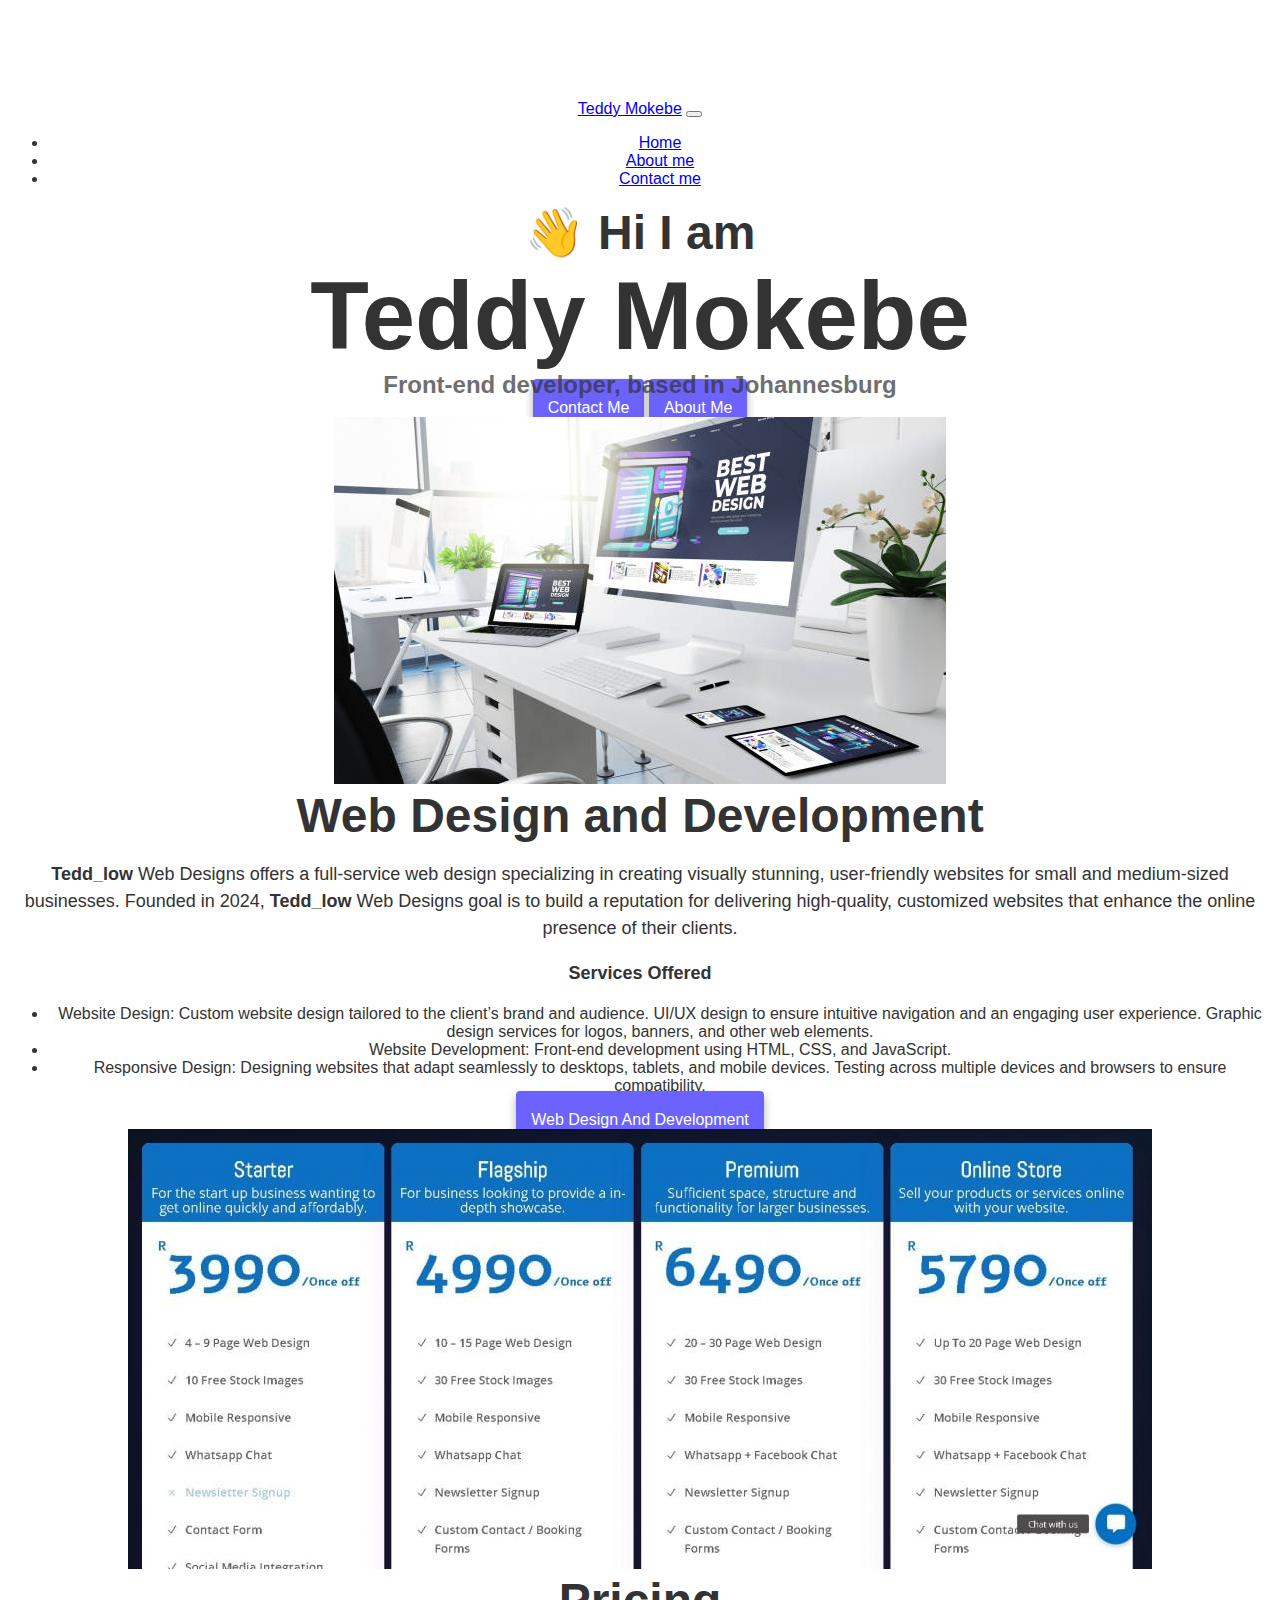
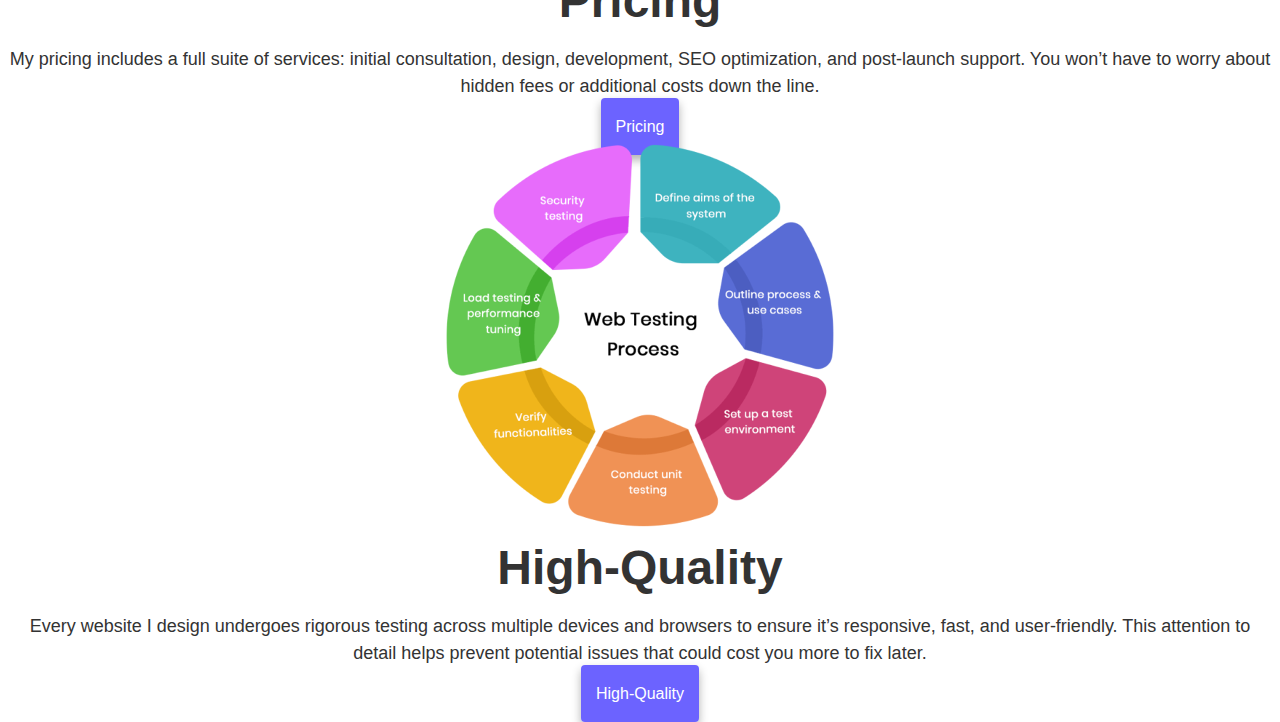
<file: index.html>
<!DOCTYPE html>
<html lang="en">
  <head>
    <meta charset="UTF-8" />
    <meta http-equiv="X-UA-Compatible" content="IE=edge" />
    <meta name="viewport" content="width=device-width, initial-scale=1.0" />
    <title>Teddy Mokebe</title>
    <link
      href="https://cdn.jsdelivr.net/npm/bootstrap@5.0.0-beta2/dist/css/bootstrap.min.css"
      rel="stylesheet"
      integrity="sha384-BmbxuPwQa2lc/FVzBcNJ7UAyJxM6wuqIj61tLrc4wSX0szH/Ev+nYRRuWlolflfl"
      crossorigin="anonymous"
    />
    <script
      src="https://cdn.jsdelivr.net/npm/bootstrap@5.0.0-beta2/dist/js/bootstrap.bundle.min.js"
      integrity="sha384-b5kHyXgcpbZJO/tY9Ul7kGkf1S0CWuKcCD38l8YkeH8z8QjE0GmW1gYU5S9FOnJ0"
      crossorigin="anonymous"
    ></script>
    <link rel="stylesheet" href="src/styles.css" />
  </head>
  <body>
    <nav class="navbar navbar-expand-lg navbar-light bg-light fixed-top">
      <div class="container">
        <a class="navbar-brand" href="index.html">Teddy Mokebe</a>
        <button
          class="navbar-toggler"
          type="button"
          data-bs-toggle="collapse"
          data-bs-target="#navbarNav"
          aria-controls="navbarNav"
          aria-expanded="false"
          aria-label="Toggle navigation"
        >
          <span class="navbar-toggler-icon"></span>
        </button>
        <div class="collapse navbar-collapse" id="navbarNav">
          <ul class="navbar-nav ms-auto">
            <li class="nav-item">
              <a class="nav-link active" aria-current="page" href="index.html"
                >Home</a
              >
            </li>
            <li class="nav-item">
              <a class="nav-link" href="about.html">About me</a>
            </li>
            <li class="nav-item">
              <a class="nav-link" href="about.html#contact">Contact me</a>
            </li>
          </ul>
        </div>
      </div>
    </nav>

    <div class="container mt-5 pt-5">
      <h2 class="text-center">👋 Hi I am</h2>
      <h1 class="text-center">Teddy Mokebe</h1>
      <h3 class="text-center">Front-end developer, based in Johannesburg</h3>
      <div class="d-flex justify-content-center my-4">
        <a
          href="about.html#contact"
          class="btn btn-secondary mx-2 primary-link position-relative py-2 px-4 text-bg-secondary border border-secondary rounded-pill"
          >Contact me</a
        >
        <a
          href="about.html"
          class="btn btn-secondary mx-2 primary-link position-relative py-2 px-4 text-bg-secondary border border-secondary rounded-pill"
          >About me</a
        >
      </div>
    </div>

    <div class="container">
      <div class="row my-5">
        <div class="col-md-6 mb-4">
          <img src="images/webDesign.jpg" class="img-fluid rounded" />
        </div>
        <div class="col-md-6">
          <h2 class="mb-3">Web Design and Development</h2>
          <p>
            <strong> Tedd_low </strong> Web Designs offers a full-service web
            design specializing in creating visually stunning, user-friendly
            websites for small and medium-sized businesses. Founded in 2024,
            <strong> Tedd_low </strong> Web Designs goal is to build a
            reputation for delivering high-quality, customized websites that
            enhance the online presence of their clients.
          </p>
          <p><strong>Services Offered</strong></p>
          <ul>
            <li>
              Website Design: Custom website design tailored to the client’s
              brand and audience. UI/UX design to ensure intuitive navigation
              and an engaging user experience. Graphic design services for
              logos, banners, and other web elements.
            </li>
            <li>
              Website Development: Front-end development using HTML, CSS, and
              JavaScript.
            </li>
            <li>
              Responsive Design: Designing websites that adapt seamlessly to
              desktops, tablets, and mobile devices. Testing across multiple
              devices and browsers to ensure compatibility.
            </li>
          </ul>
          <a
            href="#"
            class="btn btn-secondary mt-3 primary-link position-relative py-2 px-4 text-bg-secondary border border-secondary rounded-pill"
            >Web design and Development</a
          >
        </div>
      </div>

      <div class="row my-5">
        <div class="col-md-6 mb-4 order-md-2">
          <img src="images/Pricing.jpg" class="img-fluid rounded" />
        </div>
        <div class="col-md-6 order-md-1">
          <h2 class="mb-3">Pricing</h2>
          <p>
            My pricing includes a full suite of services: initial consultation,
            design, development, SEO optimization, and post-launch support. You
            won’t have to worry about hidden fees or additional costs down the
            line.
          </p>
          <a
            href="#"
            class="btn btn-secondary mt-3 primary-link position-relative py-2 px-4 text-bg-secondary border border-secondary rounded-pill"
            >Pricing</a
          >
        </div>
      </div>

      <div class="row my-5">
        <div class="col-md-6 mb-4">
          <img src="images/websiteTesting.png" class="img-fluid rounded" />
        </div>
        <div class="col-md-6">
          <h2 class="mb-3">High-Quality</h2>
          <p>
            Every website I design undergoes rigorous testing across multiple
            devices and browsers to ensure it’s responsive, fast, and
            user-friendly. This attention to detail helps prevent potential
            issues that could cost you more to fix later.
          </p>
          <a
            href="#"
            class="btn btn-secondary mt-3 primary-link position-relative py-2 px-4 text-bg-secondary border border-secondary rounded-pill"
            >High-Quality</a
          >
        </div>
      </div>
    </div>
  </body>
</html>
</file>
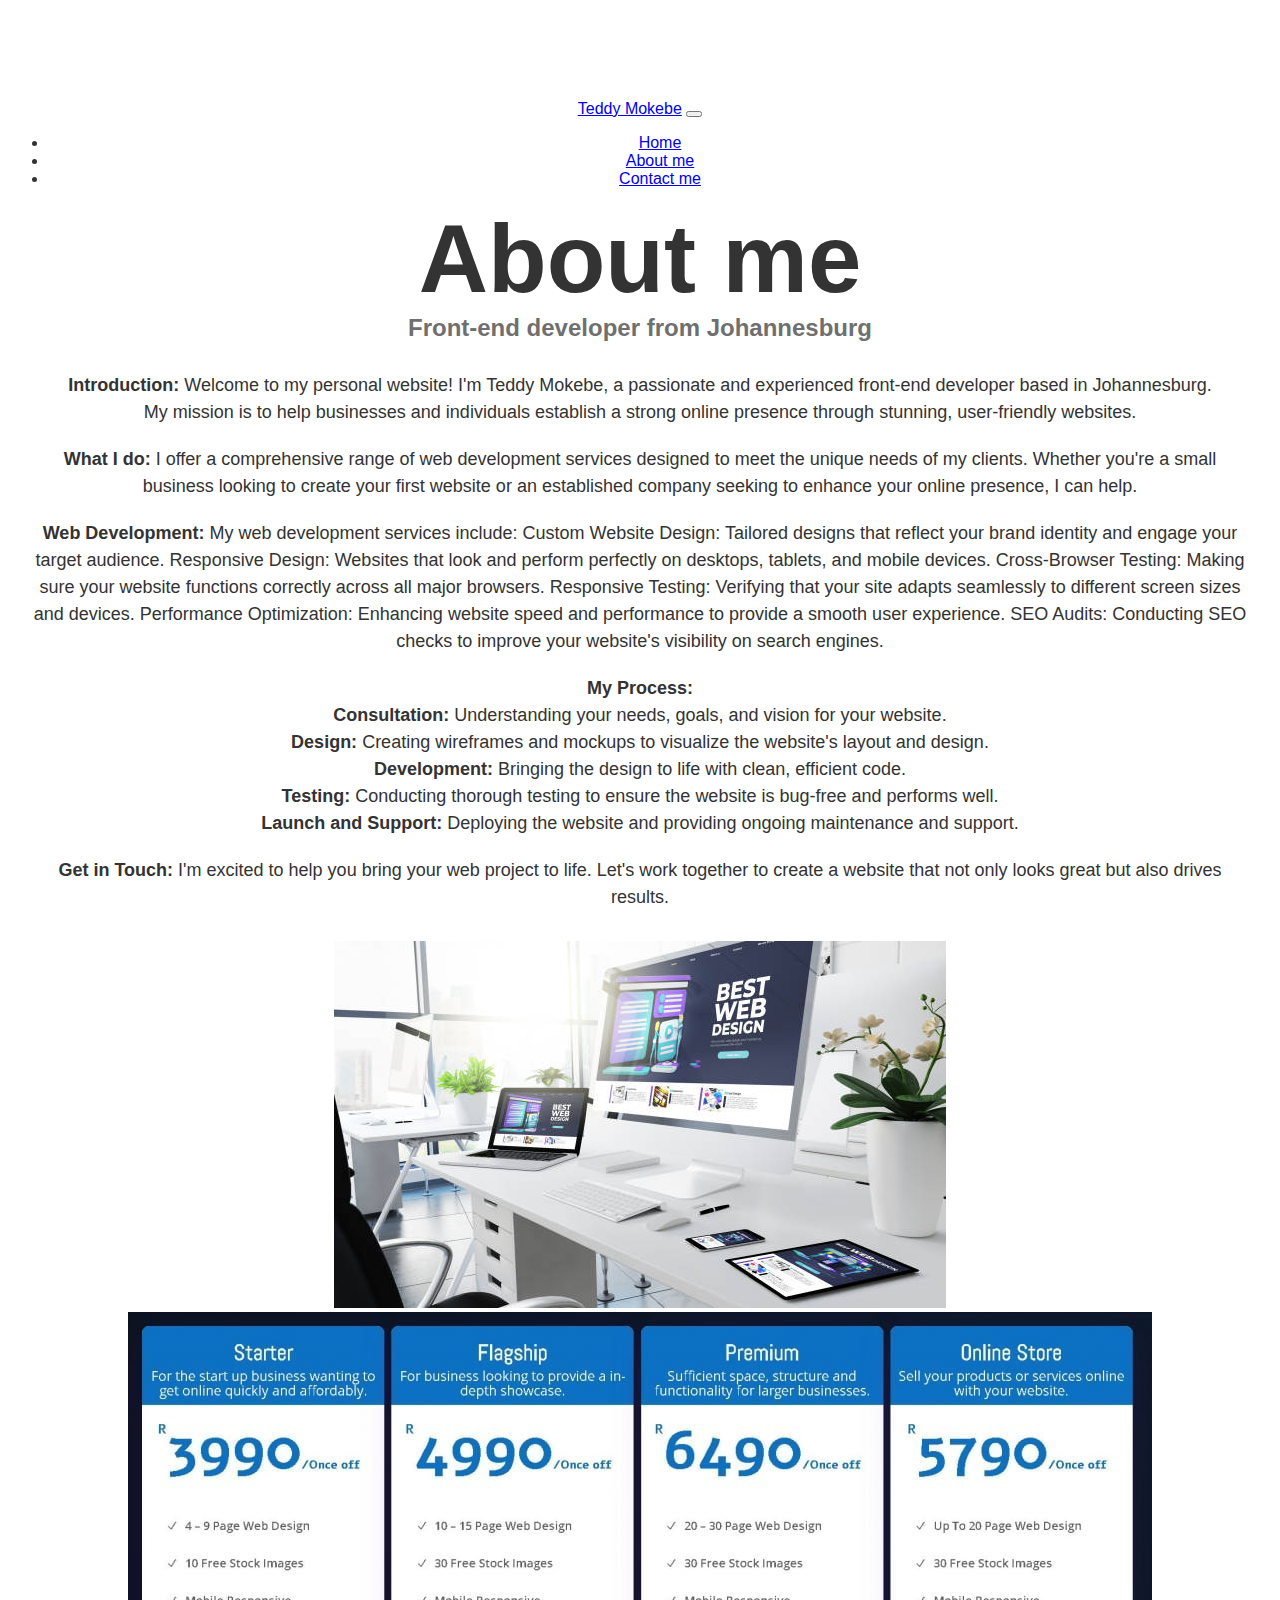
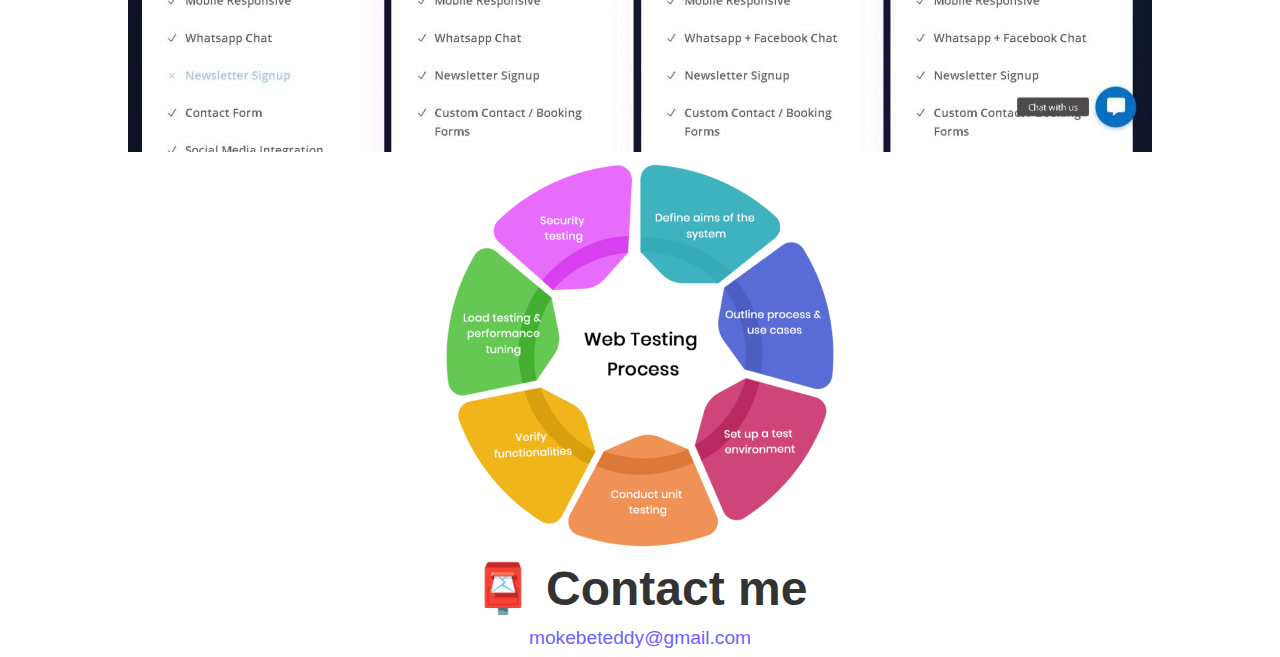
<file: about.html>
<!DOCTYPE html>
<html lang="en">
  <head>
    <meta charset="UTF-8" />
    <meta http-equiv="X-UA-Compatible" content="IE=edge" />
    <meta name="viewport" content="width=device-width, initial-scale=1.0" />
    <link
      href="https://cdn.jsdelivr.net/npm/bootstrap@5.0.0-beta2/dist/css/bootstrap.min.css"
      rel="stylesheet"
      integrity="sha384-BmbxuPwQa2lc/FVzBcNJ7UAyJxM6wuqIj61tLrc4wSX0szH/Ev+nYRRuWlolflfl"
      crossorigin="anonymous"
    />
    <script
      src="https://cdn.jsdelivr.net/npm/bootstrap@5.0.0-beta2/dist/js/bootstrap.bundle.min.js"
      integrity="sha384-b5kHyXgcpbZJO/tY9Ul7kGkf1S0CWuKcCD38l8YkeH8z8QjE0GmW1gYU5S9FOnJ0"
      crossorigin="anonymous"
    ></script>
    <link rel="stylesheet" href="src/styles.css" />
    <title>About Teddy Mokebe</title>
    <style>
      .about-paragraphs {
        padding: 0 15px;
      }
      .about-paragraphs p {
        margin-bottom: 20px;
      }
      .email-link {
        display: block;
        text-align: center;
        font-size: 1.2em;
        margin-top: 10px;
        text-decoration: none;
      }
      @media (max-width: 767.98px) {
        .about-paragraphs {
          padding: 0 10px;
        }
        .navbar-brand {
          font-size: 1.5em;
        }
        .nav-link {
          font-size: 1.2em;
        }
        h1 {
          font-size: 2em;
        }
        h3 {
          font-size: 1.2em;
        }
      }
    </style>
  </head>
  <body>
    <nav class="navbar navbar-expand-lg navbar-light bg-light fixed-top">
      <div class="container">
        <a class="navbar-brand" href="index.html">Teddy Mokebe</a>
        <button
          class="navbar-toggler"
          type="button"
          data-bs-toggle="collapse"
          data-bs-target="#navbarNav"
          aria-controls="navbarNav"
          aria-expanded="false"
          aria-label="Toggle navigation"
        >
          <span class="navbar-toggler-icon"></span>
        </button>
        <div class="collapse navbar-collapse" id="navbarNav">
          <ul class="navbar-nav ms-auto">
            <li class="nav-item">
              <a class="nav-link" aria-current="page" href="index.html">Home</a>
            </li>
            <li class="nav-item">
              <a class="nav-link active" href="about.html">About me</a>
            </li>
            <li class="nav-item">
              <a class="nav-link" href="about.html#contact">Contact me</a>
            </li>
          </ul>
        </div>
      </div>
    </nav>

    <div class="container mt-5 pt-5">
      <h1 class="text-center">About me</h1>
      <h3 class="text-center">Front-end developer from Johannesburg</h3>
      <div class="about-paragraphs text-center mt-4">
        <p>
          <strong>Introduction:</strong> Welcome to my personal website! I'm
          Teddy Mokebe, a passionate and experienced front-end developer based
          in Johannesburg.<br />My mission is to help businesses and individuals
          establish a strong online presence through stunning, user-friendly
          websites.
        </p>
        <p>
          <strong>What I do:</strong> I offer a comprehensive range of web
          development services designed to meet the unique needs of my clients.
          Whether you're a small business looking to create your first website
          or an established company seeking to enhance your online presence, I
          can help.
        </p>
        <p>
          <strong>Web Development:</strong> My web development services include:
          Custom Website Design: Tailored designs that reflect your brand
          identity and engage your target audience. Responsive Design: Websites
          that look and perform perfectly on desktops, tablets, and mobile
          devices. Cross-Browser Testing: Making sure your website functions
          correctly across all major browsers. Responsive Testing: Verifying
          that your site adapts seamlessly to different screen sizes and
          devices. Performance Optimization: Enhancing website speed and
          performance to provide a smooth user experience. SEO Audits:
          Conducting SEO checks to improve your website's visibility on search
          engines.
        </p>
        <p>
          <strong>My Process:</strong><br />
          <strong>Consultation:</strong> Understanding your needs, goals, and
          vision for your website.<br />
          <strong>Design:</strong> Creating wireframes and mockups to visualize
          the website's layout and design.<br />
          <strong>Development:</strong> Bringing the design to life with clean,
          efficient code.<br />
          <strong>Testing:</strong> Conducting thorough testing to ensure the
          website is bug-free and performs well.<br />
          <strong>Launch and Support:</strong> Deploying the website and
          providing ongoing maintenance and support.
        </p>
        <p>
          <strong>Get in Touch:</strong> I'm excited to help you bring your web
          project to life. Let's work together to create a website that not only
          looks great but also drives results.
        </p>
      </div>
    </div>

    <div class="container my-5">
      <div class="row">
        <div class="col-md-4 col-sm-12 mb-4">
          <img
            src="images/webDesign.jpg"
            class="img-fluid p-2 shadow rounded"
          />
        </div>
        <div class="col-md-4 col-sm-12 mb-4">
          <img src="images/Pricing.jpg" class="img-fluid p-2 shadow rounded" />
        </div>
        <div class="col-md-4 col-sm-12 mb-4">
          <img
            src="images/websiteTesting.png"
            class="img-fluid p-2 shadow rounded"
          />
        </div>
      </div>
    </div>

    <div id="contact" class="mt-5">
      <h2 class="text-center">📮 Contact me</h2>
      <a href="mailto:mokebeteddy@gmail.com" class="email-link">
        mokebeteddy@gmail.com
      </a>
    </div>
  </body>
</html>
</file>
<file: src/styles.css>
:root {
  --primary-color: #6c63ff;
  --secondary-color: #f5f2fe;
  --box-shadow: 0 5px 10px rgba(0, 0, 0, 0.3);
}

body {
  margin-top: 100px;
  background-image: url("https://s3.amazonaws.com/shecodesio-production/uploads/files/000/129/931/original/pngtree-aesthetic-background-pink-pastel-picture-image_1448496.jpg?1719064117");
  background-size: cover;
  background-position: center;
  color: #333;
  font-family: Arial, sans-serif;
  text-align: center;
}

h1,
h2,
h3 {
  margin: 0;
}

h1 {
  font-size: 96px;
}

h2 {
  font-size: 48px;
}

h3 {
  font-size: 24px;
  opacity: 0.7;
}

p {
  font-size: 18px;
  line-height: 1.5;
}

.navigation-links {
  display: flex;
  margin-top: 40px;
  justify-content: center;
}

.navigation-links a {
  margin: 20px;
}

.primary-link {
  border-radius: 4px;
  padding: 20px 15px;
  text-decoration: none;
  text-transform: capitalize;
  background: var(--primary-color);
  box-shadow: var(--box-shadow);
  color: white;
}

.secondary-link {
  border-radius: 4px;
  padding: 20px 15px;
  text-decoration: none;
  text-transform: capitalize;
  color: var(--primary-color);
  border: 1px solid var(--primary-color);
}

.homepage-link {
  color: var(--primary-color);
  text-align: center;
  display: block;
}

.about-paragraphs {
  margin: 30px 0;
}

.about-paragraphs p {
  margin: 10px;
}

.email-link {
  display: flex;
  justify-content: center;
  color: var(--primary-color);
  font-size: 28px;
  text-decoration: none;
}

.email-link:hover {
  text-decoration: underline;
}

@media (max-width: 767.98px) {
  h1 {
    font-size: 1.75em;
  }
  h2 {
    font-size: 1.5em;
  }
  h3 {
    font-size: 1.25em;
  }

  /* Center the buttons for mobile */
  .d-flex {
    flex-direction: column;
    align-items: center;
  }

  .btn {
    width: 100%;
    margin-bottom: 1rem;
  }
}
</file>
